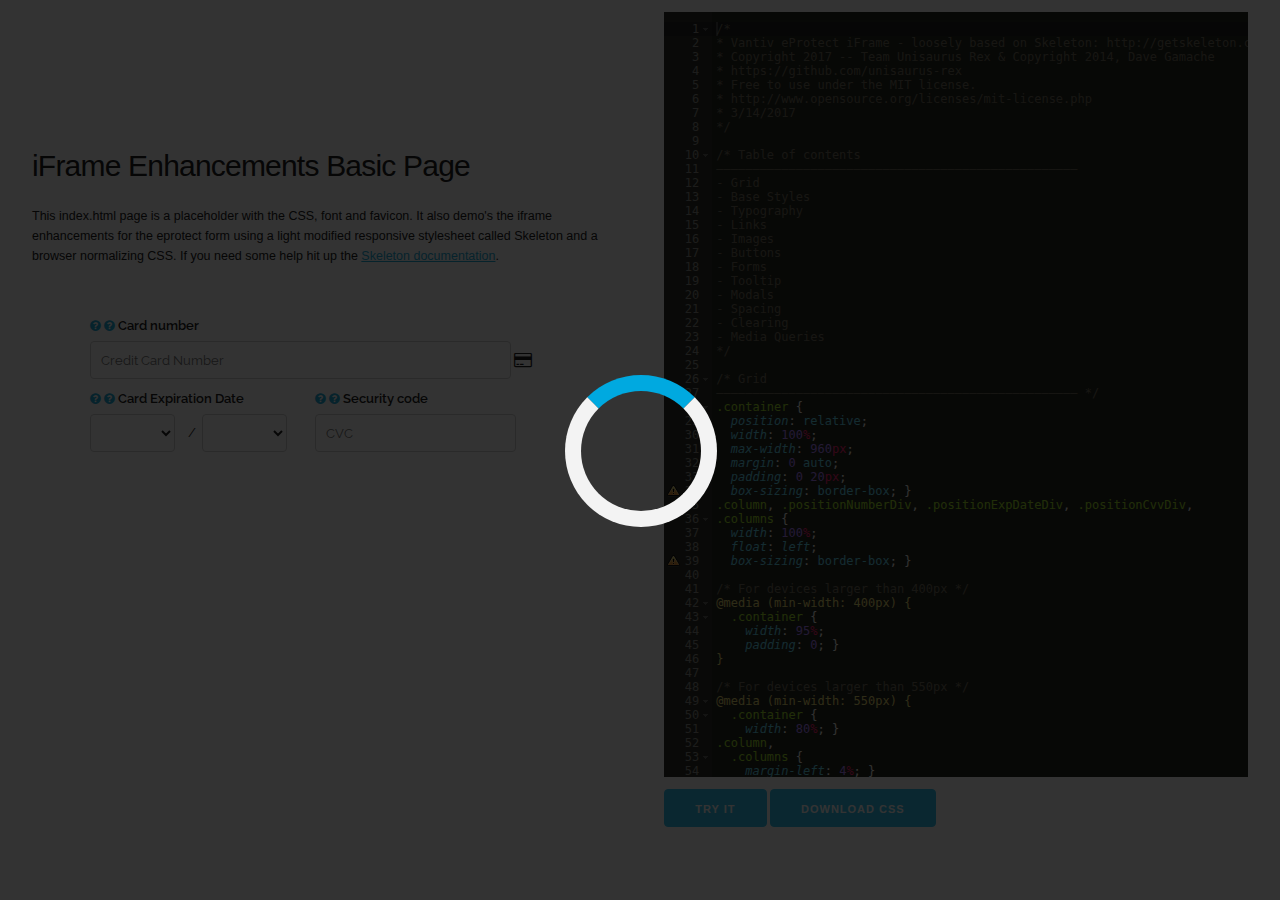
<file: index.html>
<!DOCTYPE html>
<html lang="en">
<head>
  <meta charset="utf-8">
  <meta http-equiv="X-UA-Compatible" content="IE=edge">
  <meta name="viewport" content="width=device-width, shrink-to-fit=no, initial-scale=1">
  <meta name="description" content="">
  <meta name="author" content="">
  <title>iFrame Advanced Demo</title>  
  <link rel="icon" type="image/png" href="images/favicon.ico">
  <!-- Page Style -->
  <link rel="stylesheet" href="css/style.css">
  <!-- End Page Style-->

  <!-- Form CSS --> 
  <link rel="stylesheet" href="css/font-awesome.min.css">
  <link rel="stylesheet" href="css/normalize.css">
  <link rel="stylesheet" href="css/skeleton.css">
  <!-- End Form CSS-->
</head>
  
<body>


      <!-- Primary Page Layout
  –––––––––––––––––––––––––––––––––––––––––––––––––– -->
  <div class="container">
    <div class="row">
      <div class="one-half column" style="margin-top: 12%">
        <h4>iFrame Enhancements Basic Page</h4>
        <p>This index.html page is a placeholder with the CSS, font and favicon. It also demo's the iframe enhancements for
          the eprotect form using a light modified responsive stylesheet called Skeleton and a browser normalizing CSS. If
          you need some help hit up the <a href="http://www.getskeleton.com">Skeleton documentation</a>.
        </p>
        <div id="formWrapper">
<iframe src="iframe.html" id="iframe"></iframe>
</div>
      </div>
      <div class="one-half column">

  <div id="editor">/*
* Vantiv eProtect iFrame - loosely based on Skeleton: http://getskeleton.com/
* Copyright 2017 -- Team Unisaurus Rex & Copyright 2014, Dave Gamache
* https://github.com/unisaurus-rex
* Free to use under the MIT license.
* http://www.opensource.org/licenses/mit-license.php
* 3/14/2017
*/

/* Table of contents
––––––––––––––––––––––––––––––––––––––––––––––––––
- Grid
- Base Styles
- Typography
- Links
- Images
- Buttons
- Forms
- Tooltip
- Modals
- Spacing
- Clearing
- Media Queries
*/

/* Grid
–––––––––––––––––––––––––––––––––––––––––––––––––– */
.container {
  position: relative;
  width: 100%;
  max-width: 960px;
  margin: 0 auto;
  padding: 0 20px;
  box-sizing: border-box; }
.column, .positionNumberDiv, .positionExpDateDiv, .positionCvvDiv,
.columns {
  width: 100%;
  float: left;
  box-sizing: border-box; }

/* For devices larger than 400px */
@media (min-width: 400px) {
  .container {
    width: 95%;
    padding: 0; }
}

/* For devices larger than 550px */
@media (min-width: 550px) {
  .container {
    width: 80%; }
.column, 
  .columns {
    margin-left: 4%; }
  .column:first-child,
  .columns:first-child {
    margin-left: 0; }

.one-third.column                { width: 30.6666666667%; }
.two-thirds.column               { width: 65.3333333333%; }

.one-half.column,
.positionExpDateDiv,
.positionCvvDiv                  { width: 48%; }
#expMonthDiv, #expYearDiv        { width: 42%; }
#expDividerDiv                   { width: 5%; }
#expMonthDiv, #expYearDiv,            
#expDividerDiv   { 
  display: -webkit-inline-box;
  display: inline-block;
 }
}

/* Base Styles
–––––––––––––––––––––––––––––––––––––––––––––––––– */
/* NOTE
html is set to 62.5% so that all the REM measurements throughout Skeleton
are based on 10px sizing. So basically 1.5rem = 15px :) */
html {
  font-size: 62.5%; }
body {
  font-size: 1.25em; /* currently ems cause chrome bug misinterpreting rems on body element */
  line-height: 1.6;
  font-weight: 400;
  font-family: "Raleway", "HelveticaNeue", "Helvetica Neue", Helvetica, Arial, sans-serif;
  color: #222; }

/* Typography
–––––––––––––––––––––––––––––––––––––––––––––––––– */
h1, h2, h3, h4, h5, h6 {
  margin-top: 0;
  margin-bottom: 2rem;
  font-weight: 300; }
h1 { font-size: 4.0rem; line-height: 1.2;  letter-spacing: -.1rem;}
h2 { font-size: 3.6rem; line-height: 1.25; letter-spacing: -.1rem; }
h3 { font-size: 3.0rem; line-height: 1.3;  letter-spacing: -.1rem; }
h4 { font-size: 2.4rem; line-height: 1.35; letter-spacing: -.08rem; }
h5 { font-size: 1.8rem; line-height: 1.5;  letter-spacing: -.05rem; }
h6 { font-size: 1.5rem; line-height: 1.6;  letter-spacing: 0; }

/* Larger than phablet */
@media (min-width: 550px) {
  h1 { font-size: 5.0rem; }
  h2 { font-size: 4.2rem; }
  h3 { font-size: 3.6rem; }
  h4 { font-size: 3.0rem; }
  h5 { font-size: 2.4rem; }
  h6 { font-size: 1.5rem; }
}
p {
  margin-top: 0; }

/* Links
–––––––––––––––––––––––––––––––––––––––––––––––––– */
a {
  color: #1EAEDB; }
a:hover {
  color: #0FA0CE; }

  /* Images (responsive)
–––––––––––––––––––––––––––––––––––––––––––––––––– */

img {
width: auto\9;
height: auto;
width: 100%;
max-width: 100%;
vertical-align: middle;
border: 0;
-ms-interpolation-mode: bicubic;}

/* Buttons
–––––––––––––––––––––––––––––––––––––––––––––––––– */
.button,
button,
input[type="submit"],
input[type="reset"],
input[type="button"] {
  display: inline-block;
  height: 38px;
  padding: 0 30px;
  color: #555;
  text-align: center;
  font-size: 11px;
  font-weight: 600;
  line-height: 38px;
  letter-spacing: .1rem;
  text-transform: uppercase;
  text-decoration: none;
  white-space: nowrap;
  background-color: transparent;
  border-radius: 4px;
  border: 1px solid #bbb;
  cursor: pointer;
  box-sizing: border-box; }
.button:hover,
button:hover,
input[type="submit"]:hover,
input[type="reset"]:hover,
input[type="button"]:hover,
.button:focus,
button:focus,
input[type="submit"]:focus,
input[type="reset"]:focus,
input[type="button"]:focus {
  color: #333;
  border-color: #888;
  outline: 0; }
.button.button-primary,
button.button-primary,
input[type="submit"].button-primary,
input[type="reset"].button-primary,
input[type="button"].button-primary {
  color: #FFF;
  background-color: #33C3F0;
  border-color: #33C3F0; }
.button.button-primary:hover,
button.button-primary:hover,
input[type="submit"].button-primary:hover,
input[type="reset"].button-primary:hover,
input[type="button"].button-primary:hover,
.button.button-primary:focus,
button.button-primary:focus,
input[type="submit"].button-primary:focus,
input[type="reset"].button-primary:focus,
input[type="button"].button-primary:focus {
  color: #FFF;
  background-color: #1EAEDB;
  border-color: #1EAEDB; }

/* Forms
–––––––––––––––––––––––––––––––––––––––––––––––––– */
input[type="email"],
input[type="number"],
input[type="search"],
input[type="text"],
input[type="tel"],
input[type="url"],
input[type="password"],
textarea,
select {
  height: 38px;
  width: 90%;
  padding: 6px 10px; /* The 6px vertically centers text on FF, ignored by Webkit */
  background-color: #fff;
  border: 1px solid #D1D1D1;
  border-radius: 4px;
  box-shadow: none;
  box-sizing: border-box; }
/* Removes awkward default styles on some inputs for iOS */
input[type="email"],
input[type="number"],
input[type="search"],
input[type="text"],
input[type="tel"],
input[type="url"],
input[type="password"],
textarea {
  -webkit-appearance: none;
     -moz-appearance: none;
          appearance: none; }
textarea {
  min-height: 65px;
  padding-top: 6px;
  padding-bottom: 6px; }
input[type="email"]:focus,
input[type="number"]:focus,
input[type="search"]:focus,
input[type="text"]:focus,
input[type="tel"]:focus,
input[type="url"]:focus,
input[type="password"]:focus,
textarea:focus,
select:focus {
  border: 1px solid #33C3F0;
  outline: 0; }
label,
legend {
  display: block;
  margin-bottom: .5rem;
  font-weight: 600; }
fieldset {
  padding: 0;
  border-width: 0; }
input[type="checkbox"],
input[type="radio"] {
  display: inline; }
label > .label-body {
  display: inline-block;
  margin-left: .5rem;
  font-weight: normal; }
input[type="text"].invalid,select.invalid {
    border-color: red; }
input[type="text"].valid, select.valid {
    border-color: green; }
#accountNumberLabelText.valid:after,
#expDateLabelText.valid:after,
#cvvLabelText.valid:after {
  font-family: FontAwesome;
   content: "\f058";
   color: green;
   padding-left: .5em; }
#accountNumberLabelText.invalid:after,
#expDateLabelText.invalid:after,
#cvvLabelText.invalid:after {
  font-family: FontAwesome;
   content: "\f057";
   color: red;
   padding-left: .5em; }
label.valid:after {
   font-family: FontAwesome;
   content: "\f058";
   padding-left: .5em;
   color:green;}
label.invalid:after {
   font-family: FontAwesome;
   content: "\f057";
   padding-left: .5em;
   color:red;}
#numberDiv:after,#expDateDiv:after,#cvvDiv:after {
    font-size: .8em;
    font-weight: normal;
    line-height: 1em;}
#numberDiv.error-871:after {
  content: "Account number not Mod10.";
  color: red;}
#numberDiv.error-872:after {
  content: "Account number too short.";
  color: red;}
#numberDiv.error-873:after {
  content: "Account number too long";
  color: red;}
#numberDiv.error-874:after {
  content: "Account number not numeric.";
  color: red;}
#numberDiv.error-876:after {
  content: "Account number invalid.";
  color: red;}
#cvvDiv.error-881:after {
  content: "Card validation num not numeric.";
  color: red;}
#cvvDiv.error-882:after {
  content: "Card validation num too short";
  color: red;}
#cvvDiv.error-883:after {
  content: "Card validation num too long.";
  color: red;}
     
/* Tooltip
–––––––––––––––––––––––––––––––––––––––––––––––––– */
/* If you decide to completely opt-out of the tooltip option remove all the code from here to the next section*/
.tooltip {
    position: relative;
    display: inline-block;
    text-decoration: none;}
.tooltip .tooltiptext {
    visibility: hidden;
    display: none;
    font-family: "Raleway", "HelveticaNeue", "Helvetica Neue", Helvetica, Arial, sans-serif;
    background: #fcfcfc;
    border: 1px solid #ccc;
    color: #222;
    text-align: center;
    border-radius: 2px;
    padding: 5px;
    position: absolute;
    z-index: 1;
    bottom: 110%;
    left: 5px;
    width: 300px;
    margin-left: -150px;
    opacity: 0;
    transition: opacity 1s}
.tooltip .tooltiptext img {
    display: inline-block;
    max-width: 45%;}
.tooltip .tooltiptext::after {    /* Tooltip arrow */
    content: "";
    position: absolute;
    top: 100%;
    left: 50%;
    margin-left: -5px;
    border-width: 5px;
    border-style: solid;
    border-color: #ccc transparent transparent transparent;}    
.tooltip:hover .tooltiptext {
    visibility: visible;
    display: unset;
    display: block;
    opacity: 1;}
#numTip.tooltip:hover .tooltiptext:before {
    content:"CSS content text for card number:";}
#expTip.tooltip:hover .tooltiptext:before {
    content:"CSS content text for expiration date"}
#cvvTip.tooltip:hover .tooltiptext:before {
    display: block;  
    content:"Your tool tip content here! Idealy, this should be short and sweet"}

/* Modals
–––––––––––––––––––––––––––––––––––––––––––––––––– */
/*
Note: To remove modal functionality add "display:none;" to the class modals.
To add modal functionality remove "display:none;" from class modals -OR- remove the entire section
*/

.modals{
  /* To remove modal functionality add "display:none;" to the class modals" */
  /* To add modal functionality remove "display:none;" from class modals*/
  /*display: none; */
}
#accountNumberModal:before{
  content: "CSS content text for card number";}
#expDateModal:before{
  content: "CSS content text for expiration date";}
#cvvModal:before{
  content: "Your tool tip content here! aslkdhaklaskl skljsfadj  sdjfasdflj   asdl;jfasd[jasfopas. sdlkhasdfklasd sdkjsdfkjsdfl.";}
.blocker {
  position: fixed;
  top: 0; right: 0; bottom: 0; left: 0;
  width: 100%; height: 100%;
  overflow: auto;
  z-index: 1;
  padding: 20px;
  box-sizing: border-box;
  background-color: rgb(0,0,0);
  background-color: rgba(0,0,0,0.75);
  text-align: center;}
.blocker:before{
  content: "";
  display: inline-block;
  height: 100%;
  vertical-align: middle;
  margin-right: -0.05em;}
.blocker.behind {
  background-color: transparent;}
.modal {
  display: inline-block;
  vertical-align: middle;
  position: relative;
  z-index: 2;
  max-width: 500px;
  box-sizing: border-box;
  width: 90%;
  background: #fff;
  padding: 15px 30px;
  -webkit-border-radius: 8px;
  -moz-border-radius: 8px;
  -o-border-radius: 8px;
  -ms-border-radius: 8px;
  border-radius: 8px;
  -webkit-box-shadow: 0 0 10px #000;
  -moz-box-shadow: 0 0 10px #000;
  -o-box-shadow: 0 0 10px #000;
  -ms-box-shadow: 0 0 10px #000;
  box-shadow: 0 0 10px #000;
  text-align: left;}
.modal a.close-modal {
  position: absolute;
  top: -2px;
  right: 5px;
  display: block;
  text-decoration: none;
  font-weight: 600;}
.modal a.close-modal:after {
  padding-left: .5em;
  content: "\f057";
  font-family: FontAwesome;}    

/* Spacing
–––––––––––––––––––––––––––––––––––––––––––––––––– */
button,
.button {
  margin-bottom: 1rem; }
input,
textarea,
select,
fieldset {
  margin-bottom: 1rem; }
pre,
blockquote,
dl,
figure,
table,
p,
ul,
ol,
form {
  margin-bottom: 2.5rem; }

/* Clearing
–––––––––––––––––––––––––––––––––––––––––––––––––– */

/* Self Clearing Goodness */
.container:after,.row:after.u-cf {
  content: "";
  display: table;
  clear: both; }

/* Media Queries
–––––––––––––––––––––––––––––––––––––––––––––––––– */
/*
Note: The best way to structure the use of media queries is to create the queries
near the relevant code. For example, if you wanted to change the styles for buttons
on small devices, paste the mobile query code up in the buttons section and style it
there.
*/

/* Larger than mobile */
@media (min-width: 400px) {}

/* Larger than phablet (also point when grid becomes active) */
@media (min-width: 550px) {}

/* Larger than tablet */
@media (min-width: 750px) {}

/* Larger than desktop */
@media (min-width: 1000px) {}

/* Larger than Desktop HD */
@media (min-width: 1200px) {}

</div>

  <div class="col-lg-offset-3">
    <input class="button-primary" id="changeCss" type="submit" value="TRY IT">
    <input class="button-primary" id="downloadCss" type="submit" value="DOWNLOAD CSS">
  </div>
</div>
      <div class="one-half column">

      </div> <!-- end column -->
    </div> <!-- end row -->
  </div> <!-- end container -->



<div class="loading-wrap">
  <div class="loader">    
  </div>
</div>
  
  <script src="https://code.jquery.com/jquery-3.1.1.min.js" integrity="sha256-hVVnYaiADRTO2PzUGmuLJr8BLUSjGIZsDYGmIJLv2b8=" crossorigin="anonymous"></script>

  <script src="scripts/src-noconflict/ace.js" type="text/javascript" charset="utf-8"></script>
  <script type="text/javascript" src="scripts/script.js"></script>

  <script> 
    init(); 

  </script>


</body>

</html>
</file>
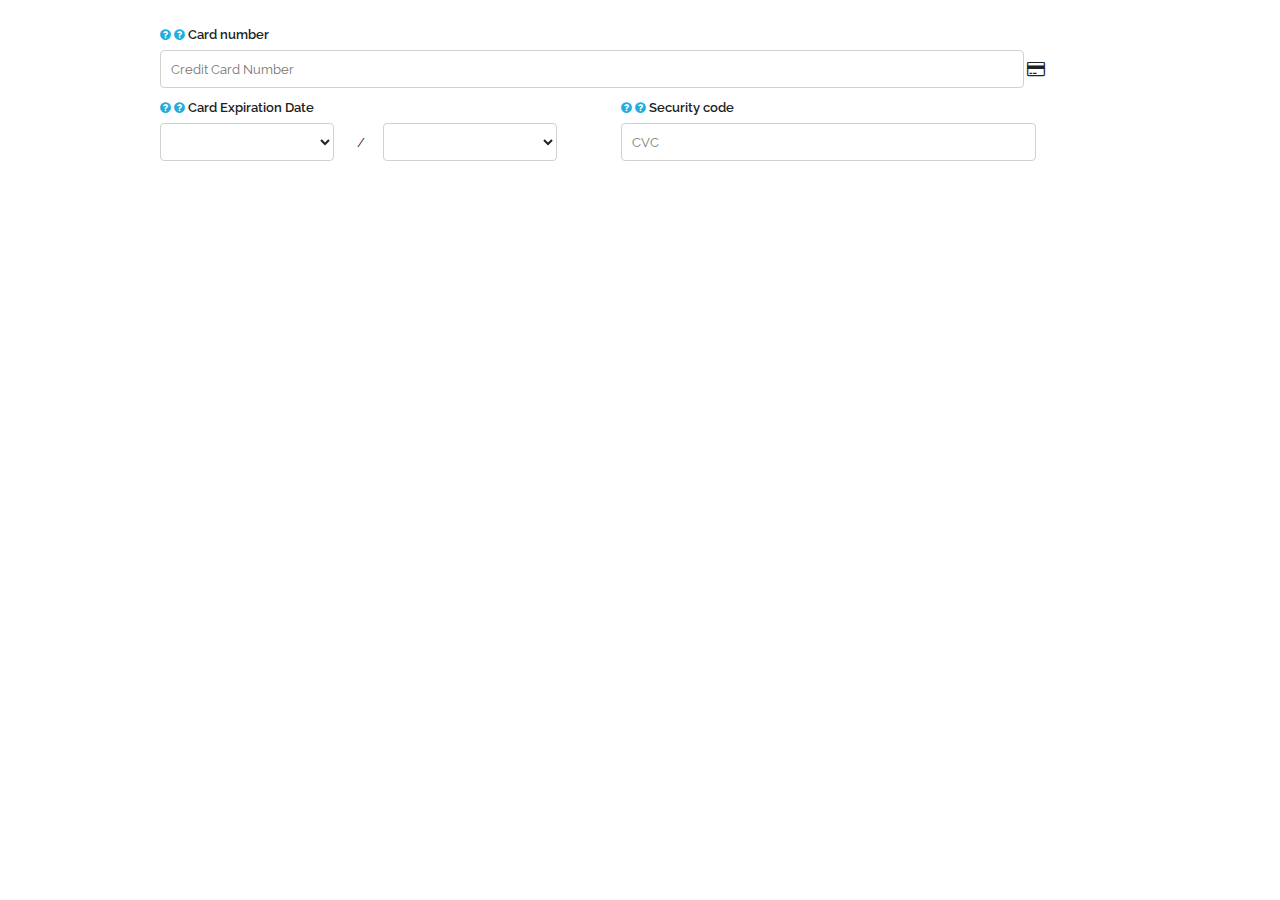
<file: iframe.html>
<!DOCTYPE html>
<html lang="en">

<head>

  <!-- Basic Page Needs
  –––––––––––––––––––––––––––––––––––––––––––––––––– -->
  <meta charset="utf-8">
  <title>eProtect iFrame Enhancement POC</title>
  <meta name="description" content="POC for the Litle based">
  <meta name="author" content="Team Unisaurus Rex">

  <!-- Mobile Specific Metas
  –––––––––––––––––––––––––––––––––––––––––––––––––– -->
  <meta name="viewport" content="width=device-width, initial-scale=1">

  <!-- Browser Specific Metas
  –––––––––––––––––––––––––––––––––––––––––––––––––– -->
  <meta http-equiv="X-UA-Compatible" content="IE=Edge" />

  <!-- FONT
  –––––––––––––––––––––––––––––––––––––––––––––––––– -->
  <link href="//fonts.googleapis.com/css?family=Raleway:400,300,600" rel="stylesheet" type="text/css">

  <!-- CSS
  –––––––––––––––––––––––––––––––––––––––––––––––––– -->
  <link rel="stylesheet" href="css/font-awesome.min.css">
  <link rel="stylesheet" href="css/normalize.css">


  <!-- Favicon
  –––––––––––––––––––––––––––––––––––––––––––––––––– -->
  <link rel="icon" type="image/png" href="images/favicon.ico">

</head>

<body>

  <!-- Primary Page Layout
  –––––––––––––––––––––––––––––––––––––––––––––––––– -->
  <div class="container">
    <div class="row">



        <form>
          <div class="positionNumberDiv">
            <div id="numberDiv" class="numberDiv">
              <label for="accountNumber">
                <span id="accountNumberLabelBefore"><a href="#"><i id="numTip" class="fa fa-question-circle tooltip" aria-hidden="true"><span class="tooltiptext"></span></i></a></span>
                <span id="accountNumberModalBefore"><a class="modals" href="#accountNumberModal" rel="modal:open"><i class="fa fa-question-circle" aria-hidden="true"></i></a></span>
                <span id="accountNumberModal" style="display:none;"></span>
                <span id="accountNumberLabelText">Card number</span>
              </label>
              <input type="text" id="accountNumber" name="pan" pattern="[0-9]{13,16}" placeholder="Credit Card Number">
              <i id="ccicon" class="fa fa-cc-amex" aria-hidden="true"></i>
            </div>
          </div>

          <div class="positionExpDateDiv">
            <div id="expDateDiv" class="expDateDiv">
              <label for="expMonth">

                <span id="expDateLabelBefore"><a href="#"><i id="expTip" class="fa fa-question-circle tooltip" aria-hidden="true"><span class="tooltiptext"></span></i></a></span>
                <span id="expDateLabelModalBefore"><a class="modals" href="#expDateModal" rel="modal:open"><i class="fa fa-question-circle" aria-hidden="true"></i></a></span>
                <span id="expDateModal" style="display:none;"></span>
                <span id="expDateLabelText">Card Expiration Date</span>
                <span id="expDateLabelAfter"></span>
              </label>

              <div id="expSelectDiv">
                <div id="expMonthDiv">
                  <select name="expMonth" id="expMonth">
                    <option value="01" selected="selected">01</option>
                    <option value="02">02</option>
                    <option value="03">03</option>
                    <option value="04">04</option>
                    <option value="05">05</option>
                    <option value="06">06</option>
                    <option value="07">07</option>
                    <option value="08">08</option>
                    <option value="09">09</option>
                    <option value="10">10</option>
                    <option value="11">11</option>
                    <option value="12">12</option>
                  </select>
                </div>
                <div id="expDividerDiv">
                  <span id="expDividerBefore"></span>
                  <span id="expDividerText"> / </span>
                  <span id="expDividerAfter"></span>
                </div>
                <div id="expYearDiv">
                  <select name="expYear" id="expYear">      
                    <option value="17">2017</option>
                    <option value="18">2018</option>
                    <option value="19">2019</option>
                    <option value="20">2020</option>
                    <option value="21">2021</option>
                    <option value="22">2022</option>
                    <option value="23">2023</option>
                    <option value="24">2024</option>
                  </select>
                </div>
              </div>
            </div>
          </div>

          <div class="positionCvvDiv">
            <div id="cvvDiv" class="cvvDiv">
              <label for="cvv">
                <span id="cvvLabelBefore"><a href="#"><i id="cvvTip" class="fa fa-question-circle tooltip" aria-hidden="true"><span class="tooltiptext">
                  <img src="images/amex_front.png" alt="Amex CVC"/>
                  <img src="images/cc_back.png" alt="Amex CVC"/>                
                </span></i></a></span>

                <span id="cvvLabelModalBefore"><a class="modals" href="#cvvModal" rel="modal:open"><i class="fa fa-question-circle" aria-hidden="true"></i></a></span>
                <span id="cvvModal" style="display:none;">
                  <img src="images/amex_front.png" alt="Amex CVC"/>
                  <img src="images/cc_back.png" alt="Amex CVC"/>    
                </span>
                <span id="cvvLabelText">Security code</span>
                <span id="cvvLabelAfter"></span>
              </label>
              <input type="text" id="cvv" pattern="[0-9]{3,4}" name="cvc" placeholder="CVC">
            </div>
          </div>
        </form>
    </div>
  </div>

  <style id="change"> 
    /*
* Vantiv eProtect iFrame - loosely based on Skeleton: http://getskeleton.com/
* Copyright 2017 -- Team Unisaurus Rex & Copyright 2014, Dave Gamache
* https://github.com/unisaurus-rex
* Free to use under the MIT license.
* http://www.opensource.org/licenses/mit-license.php
* 3/14/2017
*/

/* Table of contents
––––––––––––––––––––––––––––––––––––––––––––––––––
- Grid
- Base Styles
- Typography
- Links
- Images
- Buttons
- Forms
- Tooltip
- Modals
- Spacing
- Clearing
- Media Queries
*/

/* Grid
–––––––––––––––––––––––––––––––––––––––––––––––––– */
.container {
  position: relative;
  width: 100%;
  max-width: 960px;
  margin: 0 auto;
  padding: 0 20px;
  box-sizing: border-box; }
.column, .positionNumberDiv, .positionExpDateDiv, .positionCvvDiv,
.columns {
  width: 100%;
  float: left;
  box-sizing: border-box; }

/* For devices larger than 400px */
@media (min-width: 400px) {
  .container {
    width: 95%;
    padding: 0; }
}

/* For devices larger than 550px */
@media (min-width: 550px) {
  .container {
    width: 80%; }
.column, 
  .columns {
    margin-left: 4%; }
  .column:first-child,
  .columns:first-child {
    margin-left: 0; }

.one-third.column                { width: 30.6666666667%; }
.two-thirds.column               { width: 65.3333333333%; }

.one-half.column,
.positionExpDateDiv,
.positionCvvDiv                  { width: 48%; }
#expMonthDiv, #expYearDiv        { width: 42%; }
#expDividerDiv                   { width: 5%; }
#expMonthDiv, #expYearDiv,            
#expDividerDiv   { 
  display: -webkit-inline-box;
  display: inline-block;
 }
}

/* Base Styles
–––––––––––––––––––––––––––––––––––––––––––––––––– */
/* NOTE
html is set to 62.5% so that all the REM measurements throughout Skeleton
are based on 10px sizing. So basically 1.5rem = 15px :) */
html {
  font-size: 62.5%; }
body {
  font-size: 1.25em; /* currently ems cause chrome bug misinterpreting rems on body element */
  line-height: 1.6;
  font-weight: 400;
  font-family: "Raleway", "HelveticaNeue", "Helvetica Neue", Helvetica, Arial, sans-serif;
  color: #222; }

/* Typography
–––––––––––––––––––––––––––––––––––––––––––––––––– */
h1, h2, h3, h4, h5, h6 {
  margin-top: 0;
  margin-bottom: 2rem;
  font-weight: 300; }
h1 { font-size: 4.0rem; line-height: 1.2;  letter-spacing: -.1rem;}
h2 { font-size: 3.6rem; line-height: 1.25; letter-spacing: -.1rem; }
h3 { font-size: 3.0rem; line-height: 1.3;  letter-spacing: -.1rem; }
h4 { font-size: 2.4rem; line-height: 1.35; letter-spacing: -.08rem; }
h5 { font-size: 1.8rem; line-height: 1.5;  letter-spacing: -.05rem; }
h6 { font-size: 1.5rem; line-height: 1.6;  letter-spacing: 0; }

/* Larger than phablet */
@media (min-width: 550px) {
  h1 { font-size: 5.0rem; }
  h2 { font-size: 4.2rem; }
  h3 { font-size: 3.6rem; }
  h4 { font-size: 3.0rem; }
  h5 { font-size: 2.4rem; }
  h6 { font-size: 1.5rem; }
}
p {
  margin-top: 0; }

/* Links
–––––––––––––––––––––––––––––––––––––––––––––––––– */
a {
  color: #1EAEDB; }
a:hover {
  color: #0FA0CE; }

  /* Images (responsive)
–––––––––––––––––––––––––––––––––––––––––––––––––– */

img {
width: auto\9;
height: auto;
width: 100%;
max-width: 100%;
vertical-align: middle;
border: 0;
-ms-interpolation-mode: bicubic;}

/* Buttons
–––––––––––––––––––––––––––––––––––––––––––––––––– */
.button,
button,
input[type="submit"],
input[type="reset"],
input[type="button"] {
  display: inline-block;
  height: 38px;
  padding: 0 30px;
  color: #555;
  text-align: center;
  font-size: 11px;
  font-weight: 600;
  line-height: 38px;
  letter-spacing: .1rem;
  text-transform: uppercase;
  text-decoration: none;
  white-space: nowrap;
  background-color: transparent;
  border-radius: 4px;
  border: 1px solid #bbb;
  cursor: pointer;
  box-sizing: border-box; }
.button:hover,
button:hover,
input[type="submit"]:hover,
input[type="reset"]:hover,
input[type="button"]:hover,
.button:focus,
button:focus,
input[type="submit"]:focus,
input[type="reset"]:focus,
input[type="button"]:focus {
  color: #333;
  border-color: #888;
  outline: 0; }
.button.button-primary,
button.button-primary,
input[type="submit"].button-primary,
input[type="reset"].button-primary,
input[type="button"].button-primary {
  color: #FFF;
  background-color: #33C3F0;
  border-color: #33C3F0; }
.button.button-primary:hover,
button.button-primary:hover,
input[type="submit"].button-primary:hover,
input[type="reset"].button-primary:hover,
input[type="button"].button-primary:hover,
.button.button-primary:focus,
button.button-primary:focus,
input[type="submit"].button-primary:focus,
input[type="reset"].button-primary:focus,
input[type="button"].button-primary:focus {
  color: #FFF;
  background-color: #1EAEDB;
  border-color: #1EAEDB; }

/* Forms
–––––––––––––––––––––––––––––––––––––––––––––––––– */
input[type="email"],
input[type="number"],
input[type="search"],
input[type="text"],
input[type="tel"],
input[type="url"],
input[type="password"],
textarea,
select {
  height: 38px;
  width: 90%;
  padding: 6px 10px; /* The 6px vertically centers text on FF, ignored by Webkit */
  background-color: #fff;
  border: 1px solid #D1D1D1;
  border-radius: 4px;
  box-shadow: none;
  box-sizing: border-box; }
/* Removes awkward default styles on some inputs for iOS */
input[type="email"],
input[type="number"],
input[type="search"],
input[type="text"],
input[type="tel"],
input[type="url"],
input[type="password"],
textarea {
  -webkit-appearance: none;
     -moz-appearance: none;
          appearance: none; }
textarea {
  min-height: 65px;
  padding-top: 6px;
  padding-bottom: 6px; }
input[type="email"]:focus,
input[type="number"]:focus,
input[type="search"]:focus,
input[type="text"]:focus,
input[type="tel"]:focus,
input[type="url"]:focus,
input[type="password"]:focus,
textarea:focus,
select:focus {
  border: 1px solid #33C3F0;
  outline: 0; }
label,
legend {
  display: block;
  margin-bottom: .5rem;
  font-weight: 600; }
fieldset {
  padding: 0;
  border-width: 0; }
input[type="checkbox"],
input[type="radio"] {
  display: inline; }
label > .label-body {
  display: inline-block;
  margin-left: .5rem;
  font-weight: normal; }
input[type="text"].invalid,select.invalid {
    border-color: red; }
input[type="text"].valid, select.valid {
    border-color: green; }
#accountNumberLabelText.valid:after,
#expDateLabelText.valid:after,
#cvvLabelText.valid:after {
  font-family: FontAwesome;
   content: "\f058";
   color: green;
   padding-left: .5em; }
#accountNumberLabelText.invalid:after,
#expDateLabelText.invalid:after,
#cvvLabelText.invalid:after {
  font-family: FontAwesome;
   content: "\f057";
   color: red;
   padding-left: .5em; }
label.valid:after {
   font-family: FontAwesome;
   content: "\f058";
   padding-left: .5em;
   color:green;}
label.invalid:after {
   font-family: FontAwesome;
   content: "\f057";
   padding-left: .5em;
   color:red;}
#numberDiv:after,#expDateDiv:after,#cvvDiv:after {
    font-size: .8em;
    font-weight: normal;
    line-height: 1em;}
#numberDiv.error-871:after {
  content: "Account number not Mod10.";
  color: red;}
#numberDiv.error-872:after {
  content: "Account number too short.";
  color: red;}
#numberDiv.error-873:after {
  content: "Account number too long";
  color: red;}
#numberDiv.error-874:after {
  content: "Account number not numeric.";
  color: red;}
#numberDiv.error-876:after {
  content: "Account number invalid.";
  color: red;}
#cvvDiv.error-881:after {
  content: "Card validation num not numeric.";
  color: red;}
#cvvDiv.error-882:after {
  content: "Card validation num too short";
  color: red;}
#cvvDiv.error-883:after {
  content: "Card validation num too long.";
  color: red;}
     
/* Tooltip
–––––––––––––––––––––––––––––––––––––––––––––––––– */
/* If you decide to completely opt-out of the tooltip option remove all the code from here to the next section*/
.tooltip {
    position: relative;
    display: inline-block;
    text-decoration: none;}
.tooltip .tooltiptext {
    visibility: hidden;
    display: none;
    font-family: "Raleway", "HelveticaNeue", "Helvetica Neue", Helvetica, Arial, sans-serif;
    background: #fcfcfc;
    border: 1px solid #ccc;
    color: #222;
    text-align: center;
    border-radius: 2px;
    padding: 5px;
    position: absolute;
    z-index: 1;
    bottom: 110%;
    left: 5px;
    width: 300px;
    margin-left: -150px;
    opacity: 0;
    transition: opacity 1s}
.tooltip .tooltiptext img {
    display: inline-block;
    max-width: 45%;}
.tooltip .tooltiptext::after {    /* Tooltip arrow */
    content: "";
    position: absolute;
    top: 100%;
    left: 50%;
    margin-left: -5px;
    border-width: 5px;
    border-style: solid;
    border-color: #ccc transparent transparent transparent;}    
.tooltip:hover .tooltiptext {
    visibility: visible;
    display: unset;
    display: block;
    opacity: 1;}
#numTip.tooltip:hover .tooltiptext:before {
    content:"CSS content text for card number:";}
#expTip.tooltip:hover .tooltiptext:before {
    content:"CSS content text for expiration date"}
#cvvTip.tooltip:hover .tooltiptext:before {
    display: block;  
    content:"Your tool tip content here! Idealy, this should be short and sweet"}

/* Modals
–––––––––––––––––––––––––––––––––––––––––––––––––– */
/*
Note: To remove modal functionality add "display:none;" to the class modals.
To add modal functionality remove "display:none;" from class modals -OR- remove the entire section
*/

.modals{
  /* To remove modal functionality add "display:none;" to the class modals" */
  /* To add modal functionality remove "display:none;" from class modals*/
  /*display: none; */
}
#accountNumberModal:before{
  content: "CSS content text for card number";}
#expDateModal:before{
  content: "CSS content text for expiration date";}
#cvvModal:before{
  content: "Your tool tip content here! aslkdhaklaskl skljsfadj  sdjfasdflj   asdl;jfasd[jasfopas. sdlkhasdfklasd sdkjsdfkjsdfl.";}
.blocker {
  position: fixed;
  top: 0; right: 0; bottom: 0; left: 0;
  width: 100%; height: 100%;
  overflow: auto;
  z-index: 1;
  padding: 20px;
  box-sizing: border-box;
  background-color: rgb(0,0,0);
  background-color: rgba(0,0,0,0.75);
  text-align: center;}
.blocker:before{
  content: "";
  display: inline-block;
  height: 100%;
  vertical-align: middle;
  margin-right: -0.05em;}
.blocker.behind {
  background-color: transparent;}
.modal {
  display: inline-block;
  vertical-align: middle;
  position: relative;
  z-index: 2;
  max-width: 500px;
  box-sizing: border-box;
  width: 90%;
  background: #fff;
  padding: 15px 30px;
  -webkit-border-radius: 8px;
  -moz-border-radius: 8px;
  -o-border-radius: 8px;
  -ms-border-radius: 8px;
  border-radius: 8px;
  -webkit-box-shadow: 0 0 10px #000;
  -moz-box-shadow: 0 0 10px #000;
  -o-box-shadow: 0 0 10px #000;
  -ms-box-shadow: 0 0 10px #000;
  box-shadow: 0 0 10px #000;
  text-align: left;}
.modal a.close-modal {
  position: absolute;
  top: -2px;
  right: 5px;
  display: block;
  text-decoration: none;
  font-weight: 600;}
.modal a.close-modal:after {
  padding-left: .5em;
  content: "\f057";
  font-family: FontAwesome;}    

/* Spacing
–––––––––––––––––––––––––––––––––––––––––––––––––– */
button,
.button {
  margin-bottom: 1rem; }
input,
textarea,
select,
fieldset {
  margin-bottom: 1rem; }
pre,
blockquote,
dl,
figure,
table,
p,
ul,
ol,
form {
  margin-bottom: 2.5rem; }

/* Clearing
–––––––––––––––––––––––––––––––––––––––––––––––––– */

/* Self Clearing Goodness */
.container:after,.row:after.u-cf {
  content: "";
  display: table;
  clear: both; }

/* Media Queries
–––––––––––––––––––––––––––––––––––––––––––––––––– */
/*
Note: The best way to structure the use of media queries is to create the queries
near the relevant code. For example, if you wanted to change the styles for buttons
on small devices, paste the mobile query code up in the buttons section and style it
there.
*/

/* Larger than mobile */
@media (min-width: 400px) {}

/* Larger than phablet (also point when grid becomes active) */
@media (min-width: 550px) {}

/* Larger than tablet */
@media (min-width: 750px) {}

/* Larger than desktop */
@media (min-width: 1000px) {}

/* Larger than Desktop HD */
@media (min-width: 1200px) {}



  </style> 

 <!-- Scripts
  –––––––––––––––––––––––––––––––––––––––––––––––––– -->
  <script type="text/javascript"  src="scripts/form/jquery-1.12.4.min.js"></script>
  <script type="text/javascript"  src="scripts/form/jquery.alphanum.js"></script>
  <script type="text/javascript" src="scripts/form/init.js"></script>
  <script type="text/javascript" src="scripts/form/utils.js"></script>

  <!-- Validation Scripts -->
  <script type="text/javascript" src="scripts/form/cvc-validation.js"></script>
  <script type="text/javascript" src="scripts/form/expiration-validation.js"></script>
  <script type="text/javascript" src="scripts/form/pan-validation.js"></script>

  <!-- Validation Utils -->
  <script type="text/javascript" src="scripts/form/formatPan.js"></script>

  <!-- Scripts that use previous scripts -->
  <script type="text/javascript" src="scripts/form/form-ux.js"></script>
  <script type="text/javascript" src="scripts/form/validation-collections.js"></script>
  
  <script type="text/javascript" src="scripts/form/pan-handlers.js"></script>
  <script type="text/javascript" src="scripts/form/cvc-handlers.js"></script>
  <script type="text/javascript" src="scripts/form/expiration-handlers.js"></script>
  <script type="text/javascript" src="scripts/form/validation-listeners.js"></script>

  <script type="text/javascript" src="scripts/form/jquery-modal.min.js"></script>

  <script>
   init();
   iconSwitch();
  </script>
  <!-- End Document
       –––––––––––––––––––––––––––––––––––––––––––––––––– -->
</body>


</html>
</file>
<file: css/style.css>
/* LOADER */
.loader {
  position: absolute;
  left: 50%;
  top: 50%;
  z-index: 1;
  width: 150px;
  height: 150px;
  margin: -75px 0 0 -75px;
  border: 16px solid #f3f3f3;
  border-radius: 50%;
  border-top: 16px solid #00a9e0;
  width: 120px;
  height: 120px;
  -webkit-animation: spin 2s linear infinite;
  animation: spin 2s linear infinite;
}

  
@keyframes spin {
  0% { transform: rotate(0deg); }
  100% { transform: rotate(360deg); }
}
  

  
.loading-wrap {
  margin: 0;
  padding: 0;
  position: fixed;
  top: 0;
  left: 0;
  background-color: rgba(0,0,0, 0.8);
  min-height: 100%;
  min-width: 100%;
  width: 100%;
  height: 100%;
  z-index: 9999;
}
  
#editor { 
  margin-bottom: 1em;
  height:85vh;
  margin-top: 1em;
}
  
body .container{
  max-width: 100%;
  width: 95%;
}
  
#formWrapper {
  position: relative;
  height: 380px;
  max-width: 100%;
  width: 100%;
  overflow: hidden;
}

iframe {
  height: 380px
}
  
#formWrapper iframe {
  position: absolute;
  top: 0;
  left: 0;
  width: 100%;
  height: 100%;
  border:none;
}
</file>
<file: css/skeleton.css>
/*
* Vantiv eProtect iFrame - loosely based on Skeleton: http://getskeleton.com/
* Copyright 2017 -- Team Unisaurus Rex & Copyright 2014, Dave Gamache
* https://github.com/unisaurus-rex
* Free to use under the MIT license.
* http://www.opensource.org/licenses/mit-license.php
* 3/14/2017
*/

/* Table of contents
––––––––––––––––––––––––––––––––––––––––––––––––––
- Grid
- Base Styles
- Typography
- Links
- Images
- Buttons
- Forms
- Tooltip
- Modals
- Spacing
- Clearing
- Media Queries
*/

/* Grid
–––––––––––––––––––––––––––––––––––––––––––––––––– */
.container {
  position: relative;
  width: 100%;
  max-width: 960px;
  margin: 0 auto;
  padding: 0 20px;
  box-sizing: border-box; }
.column, .positionNumberDiv, .positionExpDateDiv, .positionCvvDiv,
.columns {
  width: 100%;
  float: left;
  box-sizing: border-box; }

/* For devices larger than 400px */
@media (min-width: 400px) {
  .container {
    width: 95%;
    padding: 0; }
}

/* For devices larger than 550px */
@media (min-width: 550px) {
  .container {
    width: 80%; }
.column, 
  .columns {
    margin-left: 4%; }
  .column:first-child,
  .columns:first-child {
    margin-left: 0; }

.one-third.column                { width: 30.6666666667%; }
.two-thirds.column               { width: 65.3333333333%; }

.one-half.column,
.positionExpDateDiv,
.positionCvvDiv                  { width: 48%; }
#expMonthDiv, #expYearDiv        { width: 42%; }
#expDividerDiv                   { width: 5%; }
#expMonthDiv, #expYearDiv,            
#expDividerDiv   { 
  display: -webkit-inline-box;
  display: inline-block;
 }
}

/* Base Styles
–––––––––––––––––––––––––––––––––––––––––––––––––– */
/* NOTE
html is set to 62.5% so that all the REM measurements throughout Skeleton
are based on 10px sizing. So basically 1.5rem = 15px :) */
html {
  font-size: 62.5%; }
body {
  font-size: 1.25em; /* currently ems cause chrome bug misinterpreting rems on body element */
  line-height: 1.6;
  font-weight: 400;
  font-family: "Raleway", "HelveticaNeue", "Helvetica Neue", Helvetica, Arial, sans-serif;
  color: #222; }

/* Typography
–––––––––––––––––––––––––––––––––––––––––––––––––– */
h1, h2, h3, h4, h5, h6 {
  margin-top: 0;
  margin-bottom: 2rem;
  font-weight: 300; }
h1 { font-size: 4.0rem; line-height: 1.2;  letter-spacing: -.1rem;}
h2 { font-size: 3.6rem; line-height: 1.25; letter-spacing: -.1rem; }
h3 { font-size: 3.0rem; line-height: 1.3;  letter-spacing: -.1rem; }
h4 { font-size: 2.4rem; line-height: 1.35; letter-spacing: -.08rem; }
h5 { font-size: 1.8rem; line-height: 1.5;  letter-spacing: -.05rem; }
h6 { font-size: 1.5rem; line-height: 1.6;  letter-spacing: 0; }

/* Larger than phablet */
@media (min-width: 550px) {
  h1 { font-size: 5.0rem; }
  h2 { font-size: 4.2rem; }
  h3 { font-size: 3.6rem; }
  h4 { font-size: 3.0rem; }
  h5 { font-size: 2.4rem; }
  h6 { font-size: 1.5rem; }
}
p {
  margin-top: 0; }

/* Links
–––––––––––––––––––––––––––––––––––––––––––––––––– */
a {
  color: #1EAEDB; }
a:hover {
  color: #0FA0CE; }

  /* Images (responsive)
–––––––––––––––––––––––––––––––––––––––––––––––––– */

img {
width: auto\9;
height: auto;
width: 100%;
max-width: 100%;
vertical-align: middle;
border: 0;
-ms-interpolation-mode: bicubic;}

/* Buttons
–––––––––––––––––––––––––––––––––––––––––––––––––– */
.button,
button,
input[type="submit"],
input[type="reset"],
input[type="button"] {
  display: inline-block;
  height: 38px;
  padding: 0 30px;
  color: #555;
  text-align: center;
  font-size: 11px;
  font-weight: 600;
  line-height: 38px;
  letter-spacing: .1rem;
  text-transform: uppercase;
  text-decoration: none;
  white-space: nowrap;
  background-color: transparent;
  border-radius: 4px;
  border: 1px solid #bbb;
  cursor: pointer;
  box-sizing: border-box; }
.button:hover,
button:hover,
input[type="submit"]:hover,
input[type="reset"]:hover,
input[type="button"]:hover,
.button:focus,
button:focus,
input[type="submit"]:focus,
input[type="reset"]:focus,
input[type="button"]:focus {
  color: #333;
  border-color: #888;
  outline: 0; }
.button.button-primary,
button.button-primary,
input[type="submit"].button-primary,
input[type="reset"].button-primary,
input[type="button"].button-primary {
  color: #FFF;
  background-color: #33C3F0;
  border-color: #33C3F0; }
.button.button-primary:hover,
button.button-primary:hover,
input[type="submit"].button-primary:hover,
input[type="reset"].button-primary:hover,
input[type="button"].button-primary:hover,
.button.button-primary:focus,
button.button-primary:focus,
input[type="submit"].button-primary:focus,
input[type="reset"].button-primary:focus,
input[type="button"].button-primary:focus {
  color: #FFF;
  background-color: #1EAEDB;
  border-color: #1EAEDB; }

/* Forms
–––––––––––––––––––––––––––––––––––––––––––––––––– */
input[type="email"],
input[type="number"],
input[type="search"],
input[type="text"],
input[type="tel"],
input[type="url"],
input[type="password"],
textarea,
select {
  height: 38px;
  width: 90%;
  padding: 6px 10px; /* The 6px vertically centers text on FF, ignored by Webkit */
  background-color: #fff;
  border: 1px solid #D1D1D1;
  border-radius: 4px;
  box-shadow: none;
  box-sizing: border-box; }
/* Removes awkward default styles on some inputs for iOS */
input[type="email"],
input[type="number"],
input[type="search"],
input[type="text"],
input[type="tel"],
input[type="url"],
input[type="password"],
textarea {
  -webkit-appearance: none;
     -moz-appearance: none;
          appearance: none; }
textarea {
  min-height: 65px;
  padding-top: 6px;
  padding-bottom: 6px; }
input[type="email"]:focus,
input[type="number"]:focus,
input[type="search"]:focus,
input[type="text"]:focus,
input[type="tel"]:focus,
input[type="url"]:focus,
input[type="password"]:focus,
textarea:focus,
select:focus {
  border: 1px solid #33C3F0;
  outline: 0; }
label,
legend {
  display: block;
  margin-bottom: .5rem;
  font-weight: 600; }
fieldset {
  padding: 0;
  border-width: 0; }
input[type="checkbox"],
input[type="radio"] {
  display: inline; }
label > .label-body {
  display: inline-block;
  margin-left: .5rem;
  font-weight: normal; }
input[type="text"].invalid,select.invalid {
    border-color: red; }
input[type="text"].valid, select.valid {
    border-color: green; }
#accountNumberLabelText.valid:after,
#expDateLabelText.valid:after,
#cvvLabelText.valid:after {
  font-family: FontAwesome;
   content: "\f058";
   color: green;
   padding-left: .5em; }
#accountNumberLabelText.invalid:after,
#expDateLabelText.invalid:after,
#cvvLabelText.invalid:after {
  font-family: FontAwesome;
   content: "\f057";
   color: red;
   padding-left: .5em; }
label.valid:after {
   font-family: FontAwesome;
   content: "\f058";
   padding-left: .5em;
   color:green;}
label.invalid:after {
   font-family: FontAwesome;
   content: "\f057";
   padding-left: .5em;
   color:red;}
#numberDiv:after,#expDateDiv:after,#cvvDiv:after {
    font-size: .8em;
    font-weight: normal;
    line-height: 1em;}
#numberDiv.error-871:after {
  content: "Account number not Mod10.";
  color: red;}
#numberDiv.error-872:after {
  content: "Account number too short.";
  color: red;}
#numberDiv.error-873:after {
  content: "Account number too long";
  color: red;}
#numberDiv.error-874:after {
  content: "Account number not numeric.";
  color: red;}
#numberDiv.error-876:after {
  content: "Account number invalid.";
  color: red;}
#cvvDiv.error-881:after {
  content: "Card validation num not numeric.";
  color: red;}
#cvvDiv.error-882:after {
  content: "Card validation num too short";
  color: red;}
#cvvDiv.error-883:after {
  content: "Card validation num too long.";
  color: red;}
     
/* Tooltip
–––––––––––––––––––––––––––––––––––––––––––––––––– */
/* If you decide to completely opt-out of the tooltip option remove all the code from here to the next section*/
.tooltip {
    position: relative;
    display: inline-block;
    text-decoration: none;}
.tooltip .tooltiptext {
    visibility: hidden;
    display: none;
    font-family: "Raleway", "HelveticaNeue", "Helvetica Neue", Helvetica, Arial, sans-serif;
    background: #fcfcfc;
    border: 1px solid #ccc;
    color: #222;
    text-align: center;
    border-radius: 2px;
    padding: 5px;
    position: absolute;
    z-index: 1;
    bottom: 110%;
    left: 5px;
    width: 300px;
    margin-left: -150px;
    opacity: 0;
    transition: opacity 1s}
.tooltip .tooltiptext img {
    display: inline-block;
    max-width: 45%;}
.tooltip .tooltiptext::after {    /* Tooltip arrow */
    content: "";
    position: absolute;
    top: 100%;
    left: 50%;
    margin-left: -5px;
    border-width: 5px;
    border-style: solid;
    border-color: #ccc transparent transparent transparent;}    
.tooltip:hover .tooltiptext {
    visibility: visible;
    display: unset;
    display: block;
    opacity: 1;}
#numTip.tooltip:hover .tooltiptext:before {
    content:"CSS content text for card number:";}
#expTip.tooltip:hover .tooltiptext:before {
    content:"CSS content text for expiration date"}
#cvvTip.tooltip:hover .tooltiptext:before {
    display: block;  
    content:"Your tool tip content here! Idealy, this should be short and sweet"}

/* Modals
–––––––––––––––––––––––––––––––––––––––––––––––––– */
/*
Note: To remove modal functionality add "display:none;" to the class modals.
To add modal functionality remove "display:none;" from class modals -OR- remove the entire section
*/

.modals{
  /* To remove modal functionality add "display:none;" to the class modals" */
  /* To add modal functionality remove "display:none;" from class modals*/
  /*display: none; */
}
#accountNumberModal:before{
  content: "CSS content text for card number";}
#expDateModal:before{
  content: "CSS content text for expiration date";}
#cvvModal:before{
  content: "Your tool tip content here! aslkdhaklaskl skljsfadj  sdjfasdflj   asdl;jfasd[jasfopas. sdlkhasdfklasd sdkjsdfkjsdfl.";}
.blocker {
  position: fixed;
  top: 0; right: 0; bottom: 0; left: 0;
  width: 100%; height: 100%;
  overflow: auto;
  z-index: 1;
  padding: 20px;
  box-sizing: border-box;
  background-color: rgb(0,0,0);
  background-color: rgba(0,0,0,0.75);
  text-align: center;}
.blocker:before{
  content: "";
  display: inline-block;
  height: 100%;
  vertical-align: middle;
  margin-right: -0.05em;}
.blocker.behind {
  background-color: transparent;}
.modal {
  display: inline-block;
  vertical-align: middle;
  position: relative;
  z-index: 2;
  max-width: 500px;
  box-sizing: border-box;
  width: 90%;
  background: #fff;
  padding: 15px 30px;
  -webkit-border-radius: 8px;
  -moz-border-radius: 8px;
  -o-border-radius: 8px;
  -ms-border-radius: 8px;
  border-radius: 8px;
  -webkit-box-shadow: 0 0 10px #000;
  -moz-box-shadow: 0 0 10px #000;
  -o-box-shadow: 0 0 10px #000;
  -ms-box-shadow: 0 0 10px #000;
  box-shadow: 0 0 10px #000;
  text-align: left;}
.modal a.close-modal {
  position: absolute;
  top: -2px;
  right: 5px;
  display: block;
  text-decoration: none;
  font-weight: 600;}
.modal a.close-modal:after {
  padding-left: .5em;
  content: "\f057";
  font-family: FontAwesome;}    

/* Spacing
–––––––––––––––––––––––––––––––––––––––––––––––––– */
button,
.button {
  margin-bottom: 1rem; }
input,
textarea,
select,
fieldset {
  margin-bottom: 1rem; }
pre,
blockquote,
dl,
figure,
table,
p,
ul,
ol,
form {
  margin-bottom: 2.5rem; }

/* Clearing
–––––––––––––––––––––––––––––––––––––––––––––––––– */

/* Self Clearing Goodness */
.container:after,.row:after.u-cf {
  content: "";
  display: table;
  clear: both; }

/* Media Queries
–––––––––––––––––––––––––––––––––––––––––––––––––– */
/*
Note: The best way to structure the use of media queries is to create the queries
near the relevant code. For example, if you wanted to change the styles for buttons
on small devices, paste the mobile query code up in the buttons section and style it
there.
*/

/* Larger than mobile */
@media (min-width: 400px) {}

/* Larger than phablet (also point when grid becomes active) */
@media (min-width: 550px) {}

/* Larger than tablet */
@media (min-width: 750px) {}

/* Larger than desktop */
@media (min-width: 1000px) {}

/* Larger than Desktop HD */
@media (min-width: 1200px) {}
</file>
